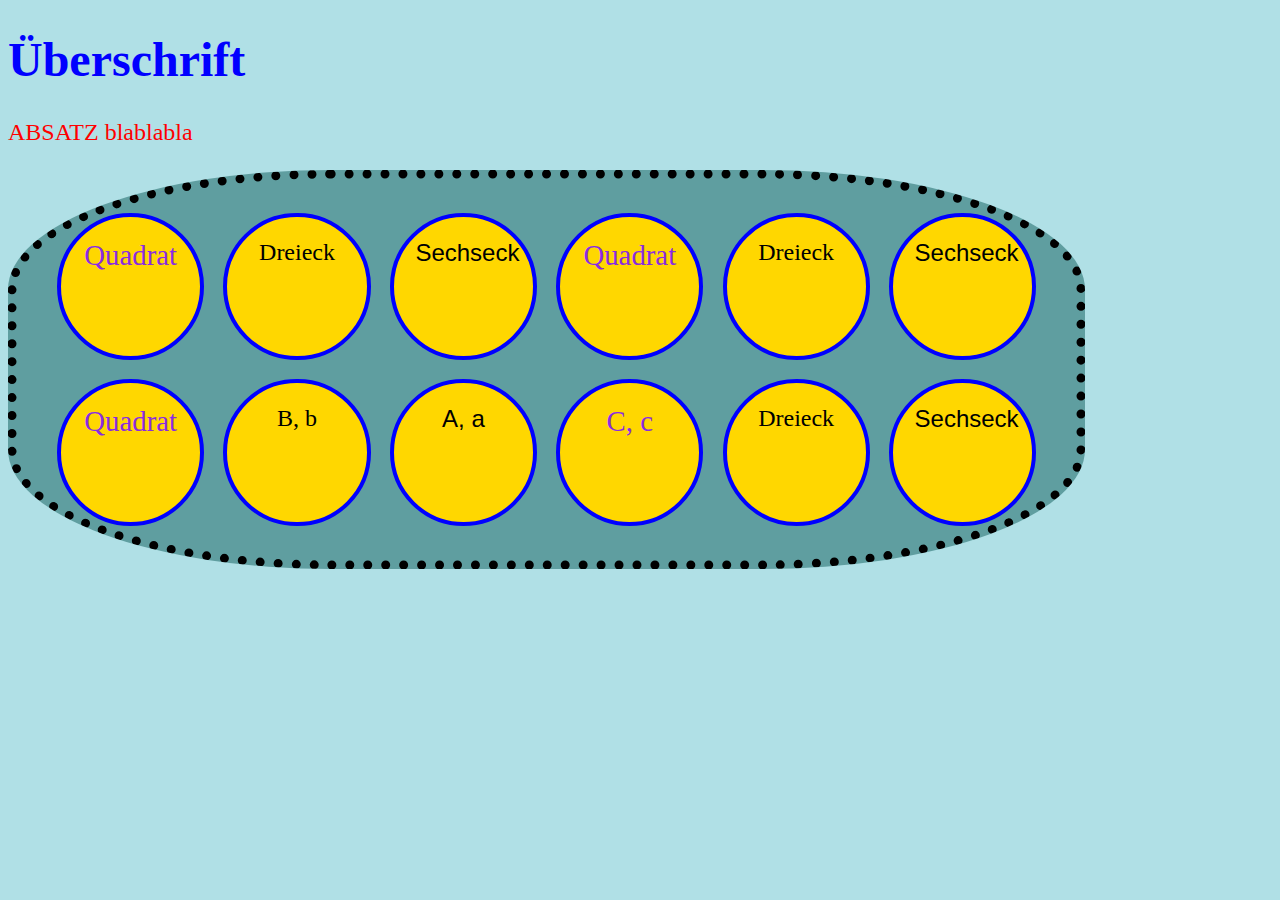
<file: source/index.html>
<!DOCTYPE html>
<html lang="DE">
    <head>
        <title lang="EN">This is the title</title>
        <title lang="DE">Dies ist der Titel</title>
        <!-- <link rel="stylesheet" href="../styles/main_styles.css">
        -->
        <link rel="stylesheet" href="./styles/styles.css">
    </head>
    <body>
        <h1>Überschrift</h1>
        <p>ABSATZ
            blablabla
        </p>
        <div id="main" class="main">
            <div id="boardgame" class="game-area board">
                <div class="field square cursive">
                    Quadrat
                </div>
                <div class="field triangle">
                    Dreieck
                </div>
                <div class="field hexagon blockletter">
                    Sechseck
                </div>
                <div class="field square cursive">
                    Quadrat
                </div>
                <div class="field triangle">
                    Dreieck
                </div>
                <div class="field hexagon blockletter">
                    Sechseck
                </div>
                <div class="field square cursive">
                    Quadrat
                </div>
                <div class="field triangle">
                    B, b
                </div>
                <div class="field hexagon blockletter">
                    A, a
                </div>
                <div class="field square cursive">
                    C, c
                </div>
                <div class="field triangle">
                    Dreieck
                </div>
                <div class="field hexagon blockletter">
                    Sechseck
                </div>
            </div>
        </div>
    </body>
</html>
</file>
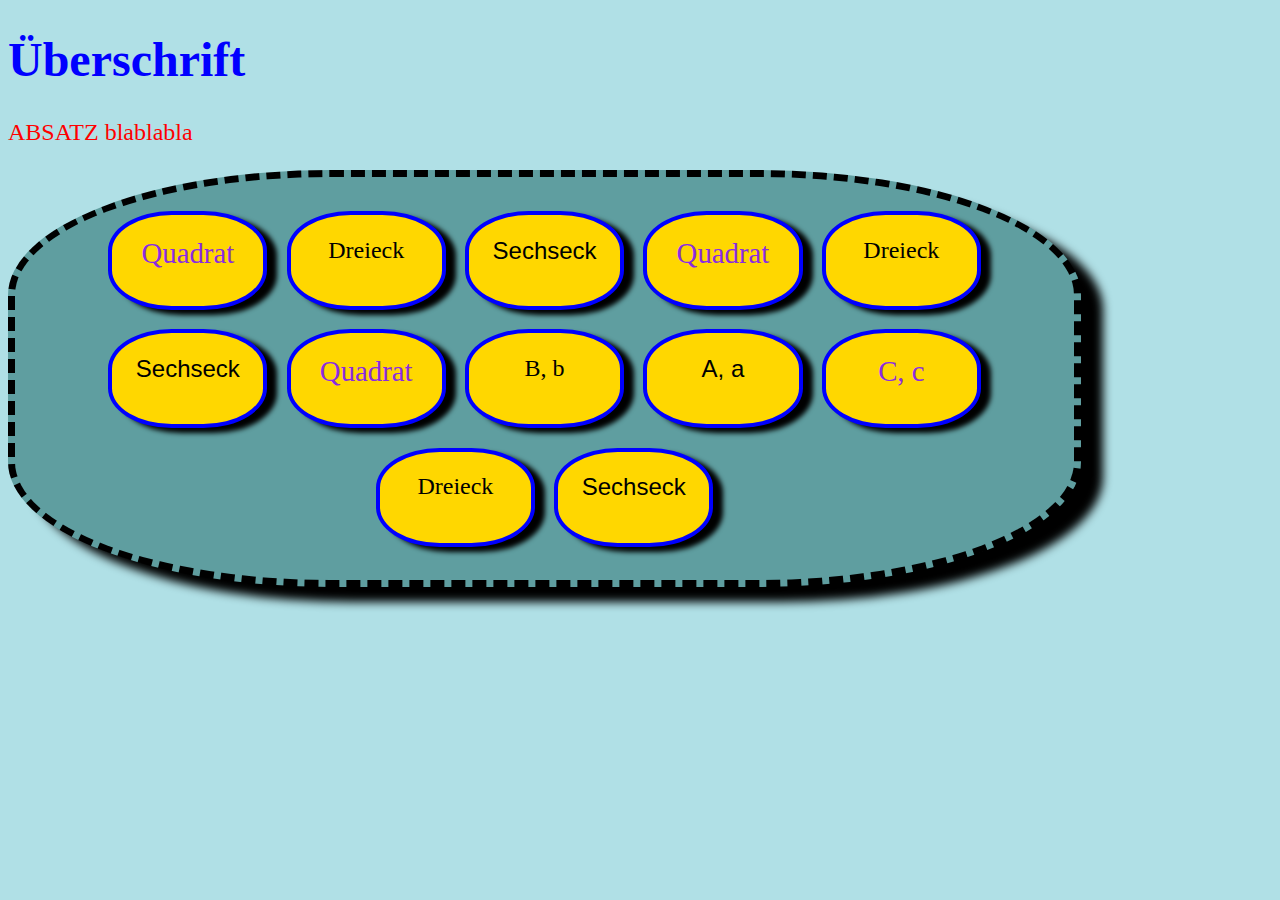
<file: source/html/beispiel1.html>
<!DOCTYPE html>
<html lang="DE">
    <head>
        <title lang="EN">This is the title</title>
        <title lang="DE">Dies ist der Titel</title>
        <link rel="stylesheet" href="../styles/styles_1.css">
    </head>
    <body>
        <h1>Überschrift</h1>
        <p>ABSATZ
            blablabla
        </p>
        <div id="main" class="main">
            <div id="boardgame" class="game-area board">
                <div class="field square cursive">
                    Quadrat
                </div>
                <div class="field triangle">
                    Dreieck
                </div>
                <div class="field hexagon blockletter">
                    Sechseck
                </div>
                <div class="field square cursive">
                    Quadrat
                </div>
                <div class="field triangle">
                    Dreieck
                </div>
                <div class="field hexagon blockletter">
                    Sechseck
                </div>
                <div class="field square cursive">
                    Quadrat
                </div>
                <div class="field triangle">
                    B, b
                </div>
                <div class="field hexagon blockletter">
                    A, a
                </div>
                <div class="field square cursive">
                    C, c
                </div>
                <div class="field triangle">
                    Dreieck
                </div>
                <div class="field hexagon blockletter">
                    Sechseck
                </div>
            </div>
        </div>
    </body>
</html>
</file>
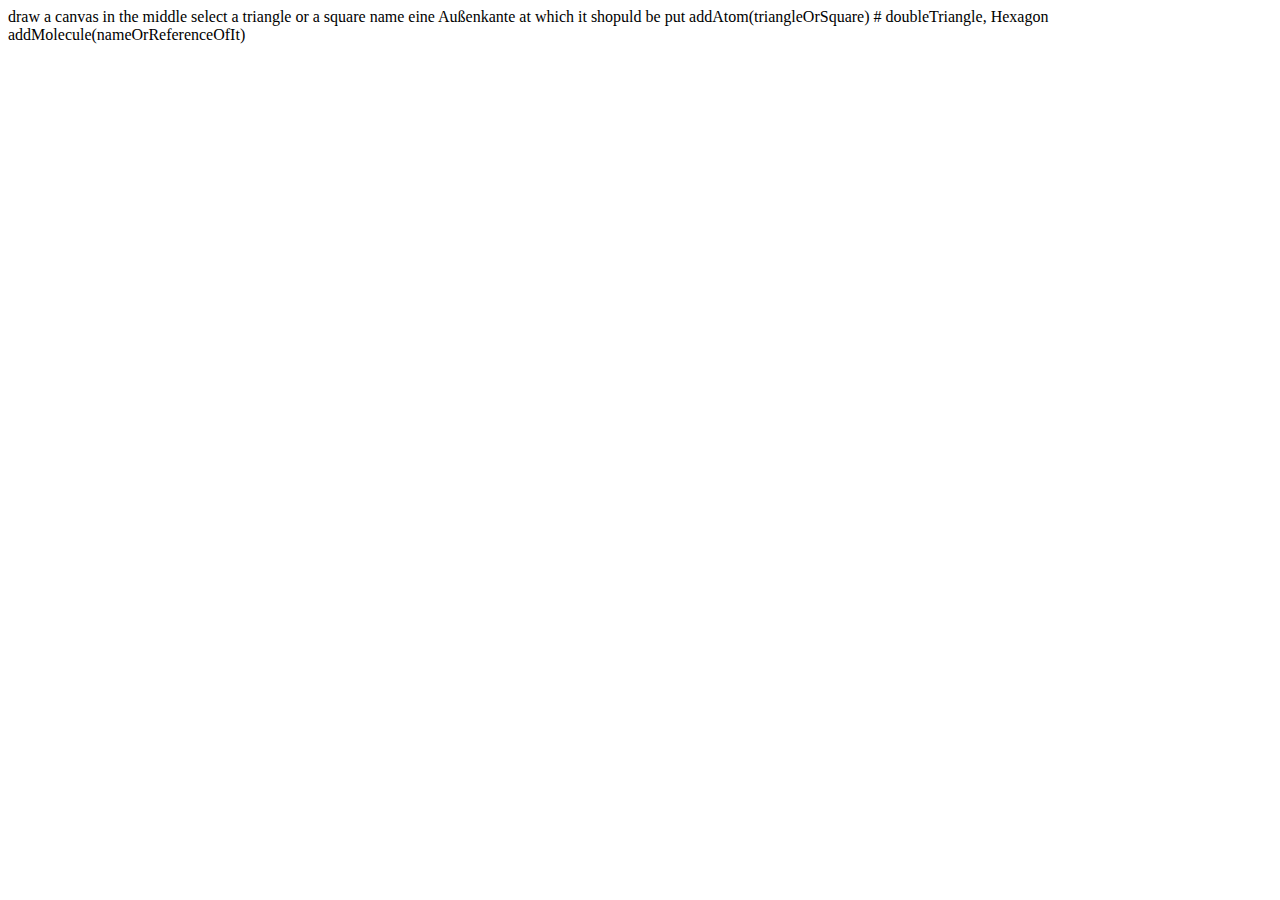
<file: source/html/pattern-tiliing.html>
<!DOCTYPE html>
<header>

</header>
<body>
    <div id="main" class="main">
        <div id="boardgame" class="game-area">
            <div class="field square">
            </div>
            <div class="field triangle">
            </div>
            <div class="field hexagon">
            </div>
        </div>

draw a canvas in the middle
select a triangle or a square
name eine Außenkante at which it shopuld be put
addAtom(triangleOrSquare) # doubleTriangle, Hexagon
addMolecule(nameOrReferenceOfIt)
    </div>
</body>
</file>
<file: source/styles/styles.css>
html,body {
    background-color: powderblue;
    font-size: 24px;
}
h1 {
    color: blue;
}
p {
    color: red;;
}
.cursive {
    font-family: cursive;
    font-size: 1.2rem;
}
.blockletter {
    font-family: Verdana, Geneva, Tahoma, sans-serif;
    font-size: 1rem;
}
.board {
    display: flex;
    flex-wrap: wrap;
    justify-content: center; /* align horizontal */
    align-items: center; /* align vertical */
    width: 80%;
    align-content: space-around;
    background-color: cadetblue;
    border: 0.4rem dotted black;
    border-radius: 30%;
    padding: 1rem;
}
.field {
    padding: 0.9rem;
    margin: 0.4rem;
    width: 4rem;
    height:4rem;
    border: 0.2rem solid;
    border-radius: 50%;
    border-color: blue;
    background-color: gold;
    text-align: center;
    vertical-align: middle;
    align-items: center;
}
.square {
    color: blueviolet;
}
</file>
<file: source/styles/styles_1.css>
html,body {
    background-color: powderblue;
    font-size: 24px;
}
h1 {
    color: blue;
}
p {
    color: red;;
}
.cursive {
    font-family: cursive;
    font-size: 1.2rem;
}
.blockletter {
    font-family: Verdana, Geneva, Tahoma, sans-serif;
    font-size: 1rem;
}
.board {
    display: flex;
    flex-wrap: wrap;
    justify-content: center; /* align horizontal */
    align-items: center; /* align vertical */
    width: 80%;
    align-content: space-around;
    background-color: cadetblue;
    border: 0.3rem dashed black;
    box-shadow: 22px 15px 10px black;
    border-radius: 30%;
    padding: 1rem;
}
.field {
    padding: 0.9rem;
    margin: 0.4rem;
    width: 4.5rem;
    height:2rem;
    border: 0.2rem solid;
    border-radius: 40%;
    border-color: blue;
    box-shadow: 10px 5px 5px black;
    background-color: gold;
    text-align: center;
    vertical-align: middle;
    align-items: center;
}
.square {
    color: blueviolet;
}
</file>
